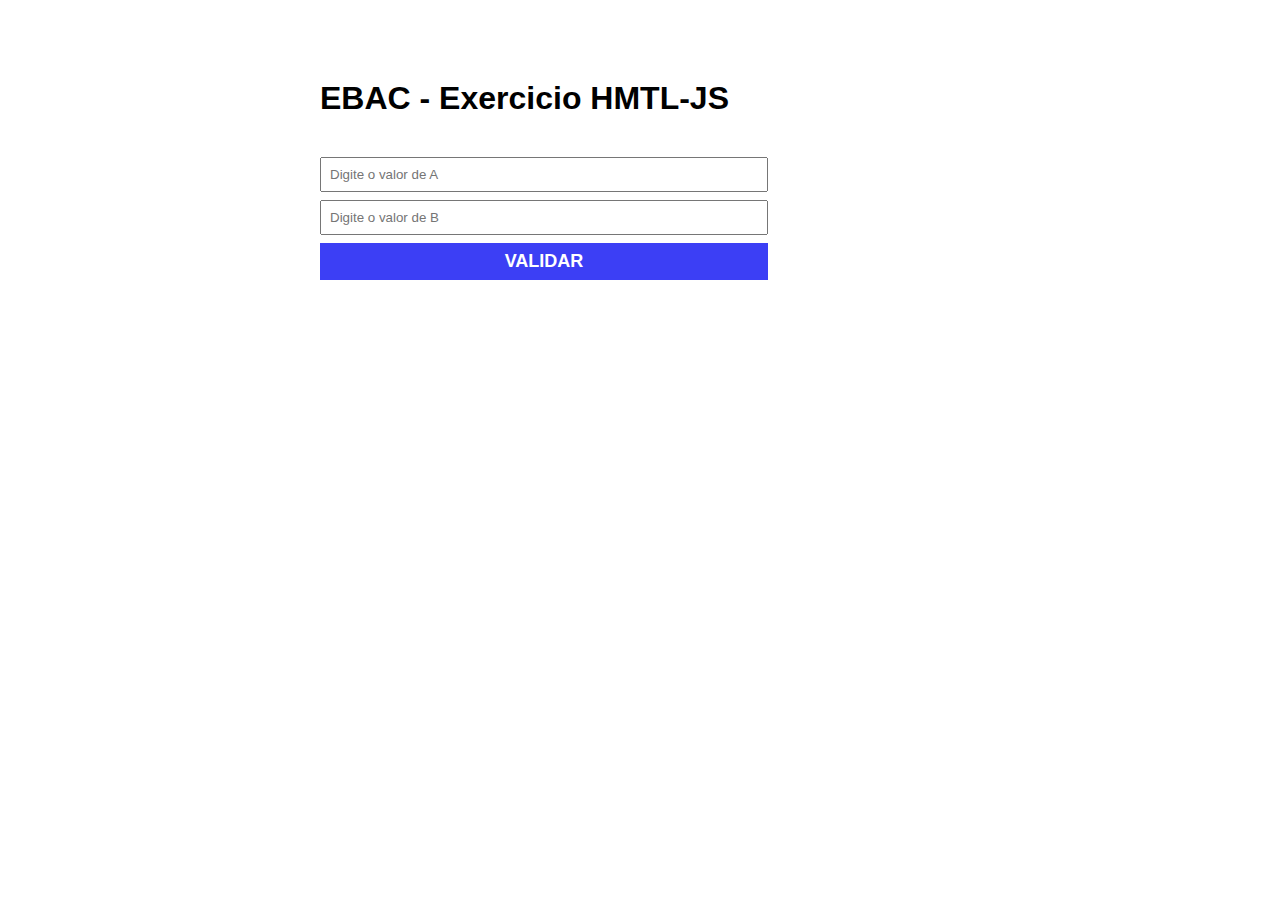
<file: index.html>
<!DOCTYPE html>
<html lang="pt-br">
  <head>
    <meta charset="UTF-8" />
    <meta name="viewport" content="width=device-width, initial-scale=1.0" />
    <title>Exercicio Modulo 7</title>
    <link rel="stylesheet" href="./main.css" />
  </head>
  <body>
    <div class="container">
      <h1>EBAC - Exercicio HMTL-JS</h1>
      <form id="form_B_Maior_A">
        <input
          type="number"
          id="number_a"
          required
          placeholder="Digite o valor de A"
        />
        <input
          type="number"
          id="number_b"
          required
          placeholder="Digite o valor de B"
        />
        <button type="submit">Validar</button>
      </form>
      <p class="sucess-message"></p>
      <p class="error-message"></p>
    </div>
    <script src="./main.js"></script>
  </body>
</html>
</file>
<file: main.css>
* {
  margin: 0;
  padding: 0;
  box-sizing: border-box;
  font-family: sans-serif;
}

.container {
  margin: 80px auto;
  max-width: 640px;
  width: 100%;
}

form {
  margin-top: 40px;
}

input,
button {
  display: block;
  padding: 8px;
  margin-bottom: 8px;
  width: 70%;
  resize: none;
}

button {
  background-color: rgb(60, 63, 245);
  border: none;
  text-transform: uppercase;
  color: #fff;
  font-weight: bold;
  font-size: 18px;
  cursor: pointer;
}

button:hover {
  background-color: rgb(25, 0, 255);
}

.sucess-message {
  background-color: green;
  padding: 16px;
  color: #fff;
  display: none;
  width: 70%;
}

.error-message {
  padding: 16px;
  background-color: red;
  color: #fff;
  display: none;
  width: 70%;
}
</file>
